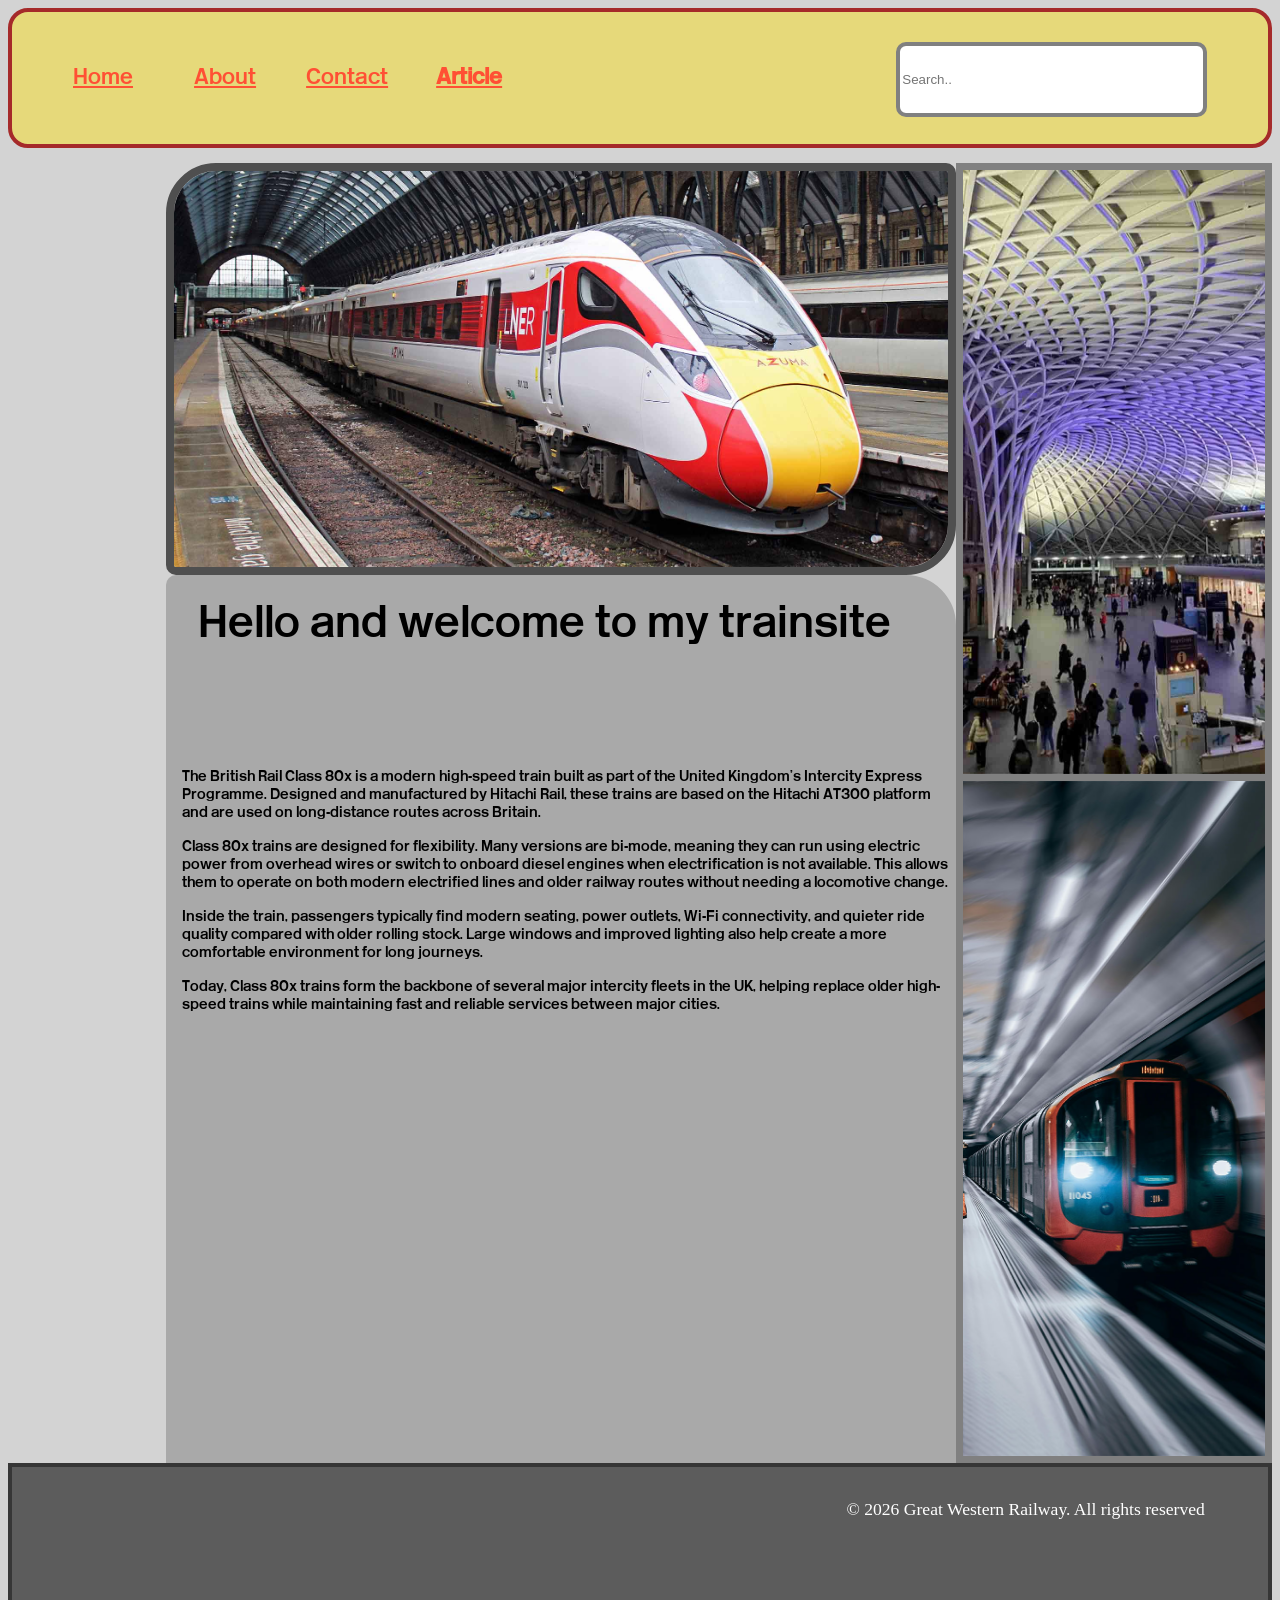
<file: index.html>
<!DOCTYPE html>
<html lang="en">
<head>
  <meta charset="UTF-8">
  <meta name="viewport" content="width=device-width, initial-scale=1.0">
  <link rel="stylesheet" href="css/style.css">
  <title>British Rail Trains</title>
</head>
<body id="wrapper">
  <nav id="header">
    <button id="burger">☰</button>
    <section id="links">
      <a id="link1" href="home.html"><div>Home</div></a>
      <a id="link2" href="AboutUs.html"><div>About</div></a>
      <a id="link3" href="ContactUs.html"><div>Contact</div></a>
      <a id="link4" class="active" href="index.html"><div>Article</div></a>
    </section>
    <section id="sokbar">
      <input type="text" placeholder="Search..">
    </section>
  </nav>
  <div id="model_picture">
    <img src="img/class_801_british-rail.jpg" alt="British Railway Class 80x docked at Kings Cross" >
  </div>
  <section id="section">
    <section id="section1">Hello and welcome to my <br class="mobile-line_break">trainsite</section>
    <section id="section2">The British Rail Class 80x is a modern high-speed train built as part of the United Kingdom’s Intercity Express Programme. Designed and manufactured by Hitachi Rail, these trains are based on the Hitachi AT300 platform and are used on long-distance routes across Britain.
      <p></p>
      Class 80x trains are designed for flexibility. Many versions are bi-mode, meaning they can run using electric power from overhead wires or switch to onboard diesel engines when electrification is not available. This allows them to operate on both modern electrified lines and older railway routes without needing a locomotive change.
      <p></p>
      Inside the train, passengers typically find modern seating, power outlets, Wi-Fi connectivity, and quieter ride quality compared with older rolling stock. Large windows and improved lighting also help create a more comfortable environment for long journeys.
      <p></p>
      Today, Class 80x trains form the backbone of several major intercity fleets in the UK, helping replace older high-speed trains while maintaining fast and reliable services between major cities.</section>
  </section>
  <div id="pic1">
    <img src="./img/kingscrossstation.jpg" alt="Overview picture of Kings cross train station">
  </div>
  <div id="pic2">
    <img src="./img/redstationtrain.jpg" alt="Overview picture of Kings cross train station">
  </div>
  <div id="footer">© 2026 Great Western Railway. All rights reserved</div>
  <script src="script.js"></script>
</body>
</html>
</file>
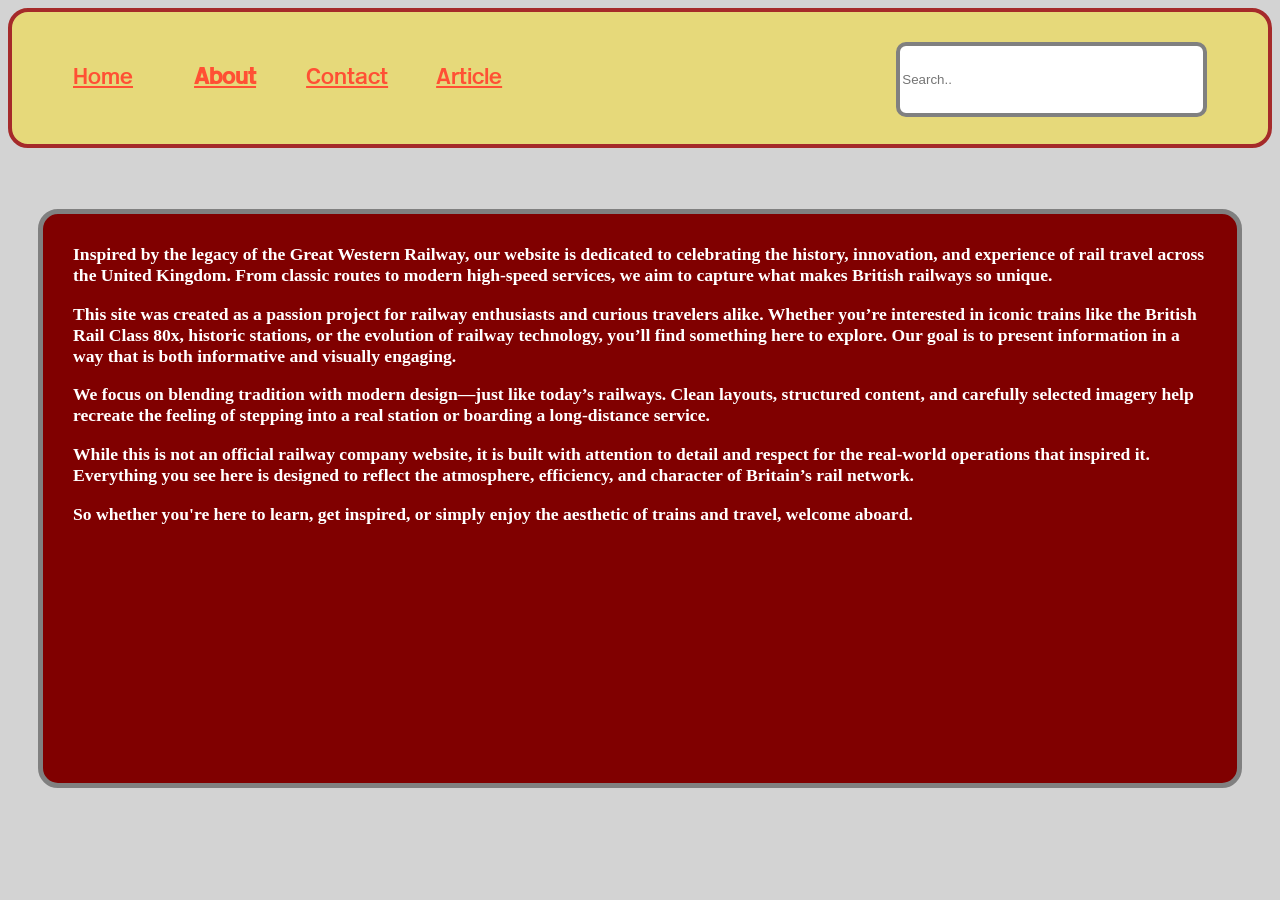
<file: aboutus.html>
<!DOCTYPE html>
<html lang="en">
<head>
  <meta charset="UTF-8">
  <meta name="viewport" content="width=device-width, initial-scale=1.0">
  <link rel="stylesheet" href="css/style.css">
  <title>About us</title>
</head>
<body id="aboutuswrapper">
  <nav id="header">
    <button id="burger">☰</button>
    <section id="links">
      <a id="link1" href="home.html">Home</a>
      <a id="link2" class="active" href="AboutUs.html">About</a>
      <a id="link3" href="ContactUs.html">Contact</a>
      <a id="link4" href="index.html">Article</a>
    </section>
    <section id="sokbar">
      <input type="text" placeholder="Search..">
    </section>
  </nav>
    <section id="abouttext">
      Inspired by the legacy of the Great Western Railway, our website is dedicated to celebrating the history, innovation, and experience of rail travel across the United Kingdom. From classic routes to modern high-speed services, we aim to capture what makes British railways so unique.<p></p>
      This site was created as a passion project for railway enthusiasts and curious travelers alike. Whether you’re interested in iconic trains like the British Rail Class 80x, historic stations, or the evolution of railway technology, you’ll find something here to explore. Our goal is to present information in a way that is both informative and visually engaging.<p></p>
      We focus on blending tradition with modern design—just like today’s railways. Clean layouts, structured content, and carefully selected imagery help recreate the feeling of stepping into a real station or boarding a long-distance service.<p></p>
      While this is not an official railway company website, it is built with attention to detail and respect for the real-world operations that inspired it. Everything you see here is designed to reflect the atmosphere, efficiency, and character of Britain’s rail network.<p></p>
      So whether you're here to learn, get inspired, or simply enjoy the aesthetic of trains and travel, welcome aboard.
    </section>
    <script src="script.js"></script>
</body>
</html>
</file>
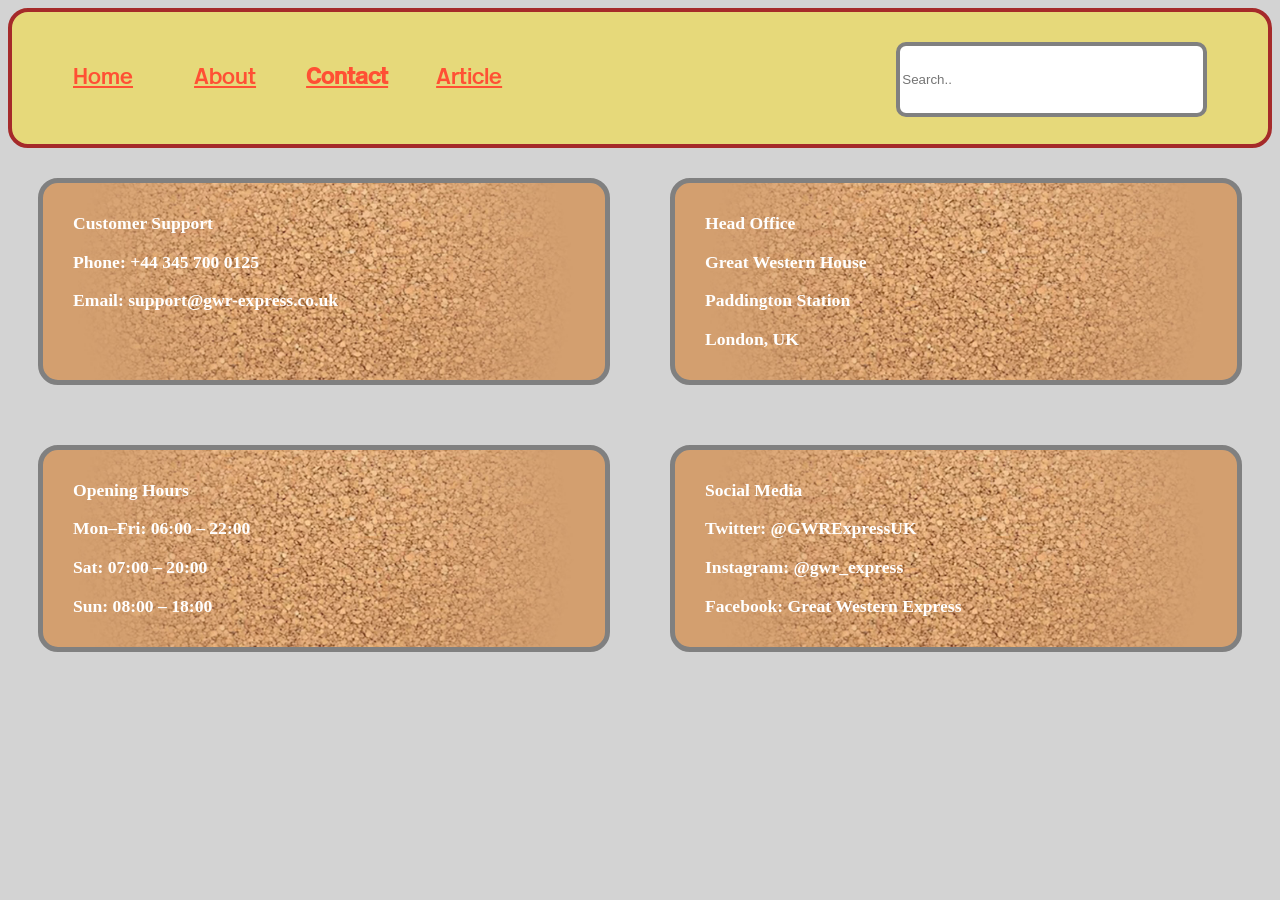
<file: ContactUs.html>
<!DOCTYPE html>
<html lang="en">
<head>
  <meta charset="UTF-8">
  <meta name="viewport" content="width=device-width, initial-scale=1.0">
  <link rel="stylesheet" href="css/style.css">
  <title>Contacts</title>
</head>
<body id="contactswrapper">
  <nav id="header">
    <button id="burger">☰</button>
    <section id="links">
      <a id="link1" href="home.html">Home</a>
      <a id="link2" href="AboutUs.html">About</a>
      <a id="link3" class="active" href="ContactUs.html">Contact</a>
      <a id="link4" href="index.html">Article</a>
    </section>
    <section id="sokbar">
      <input type="text" placeholder="Search..">
    </section>
  </nav>
  <section id="textbox1">
    <b>Customer Support</b><p></p>
    Phone: +44 345 700 0125<p></p>
    Email: support@gwr-express.co.uk<p></p>
  </section>
  <section id="textbox2">
    <b>Head Office</b><p></p>
    Great Western House<p></p>
    Paddington Station<p></p>
    London, UK
  </section>
  <section id="textbox3">
    <b>Opening Hours</b><p></p>
    Mon–Fri: 06:00 – 22:00<p></p>
    Sat: 07:00 – 20:00<p></p>
    Sun: 08:00 – 18:00
</section>
  <section id="textbox4">
    <b>Social Media</b><p></p>
    Twitter: @GWRExpressUK<p></p>
    Instagram: @gwr_express<p></p>
    Facebook: Great Western Express
  </section>
  <script src="script.js"></script>
</body>
</html>
</file>
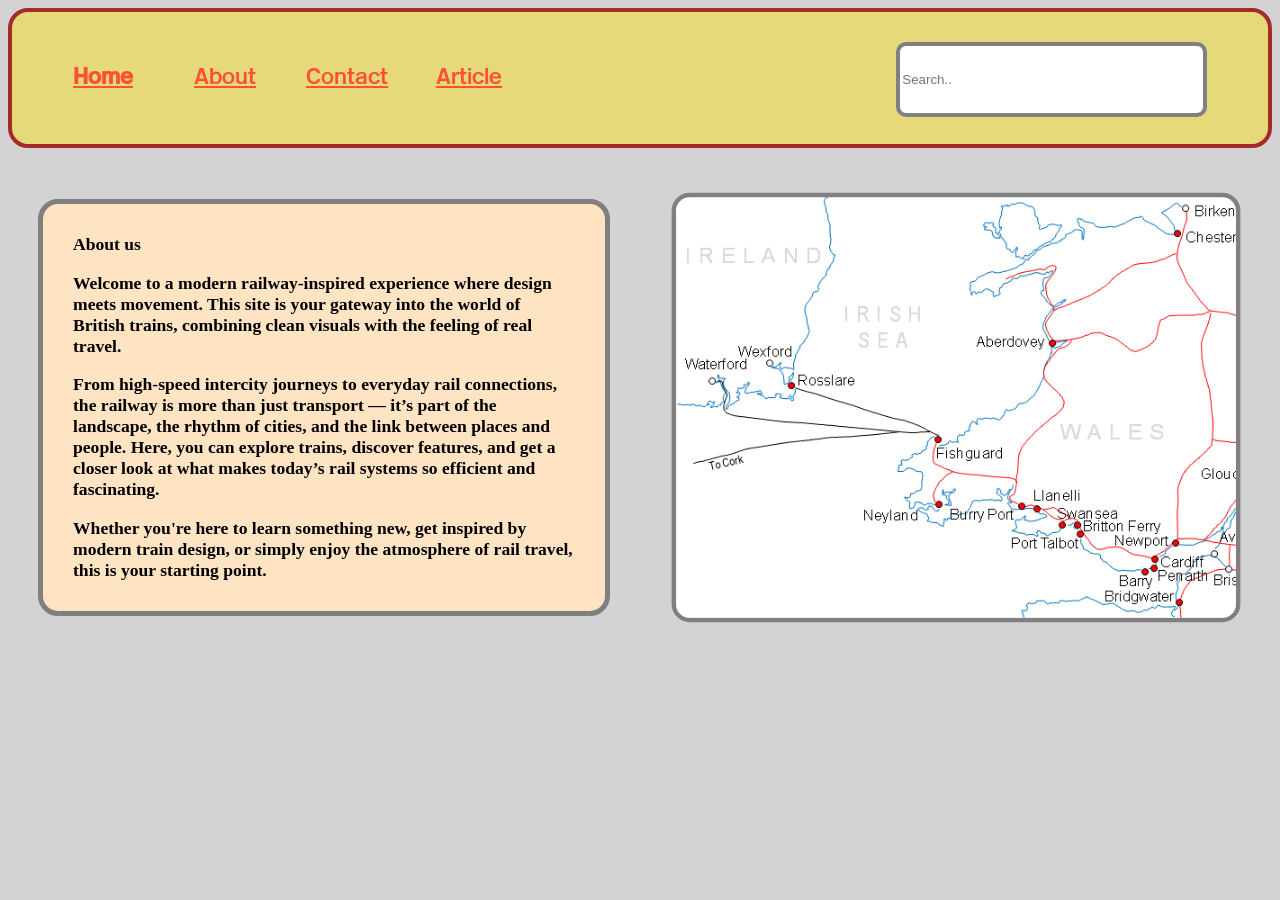
<file: home.html>
<!DOCTYPE html>
<html lang="en">
<head>
  <meta charset="UTF-8">
  <meta name="viewport" content="width=device-width, initial-scale=1.0">
  <link rel="stylesheet" href="css/style.css">
  <title>British Rail Trains</title>
</head>
<body id="homewrapper">
  <nav id="header">
    <button id="burger">☰</button>
    <section id="links">
      <a id="link1" class="active" href="home.html">Home</a>
      <a id="link2" href="AboutUs.html">About</a>
      <a id="link3" href="ContactUs.html">Contact</a>
      <a id="link4" href="index.html">Article</a>
    </section>
    <section id="sokbar">
      <input type="text" placeholder="Search..">
    </section>
  </nav>
  <section id="homeimage">
    <img src="./img/GWR_map.png" alt="a map of thee Great Western Railroad system">
  </section>
  <section id="hometext">
    <b>About us</b><p></p>
      
      Welcome to a modern railway-inspired experience where design meets movement. This site is your gateway into the world of British trains, combining clean visuals with the feeling of real travel.<p></p>
      
      From high-speed intercity journeys to everyday rail connections, the railway is more than just transport — it’s part of the landscape, the rhythm of cities, and the link between places and people. Here, you can explore trains, discover features, and get a closer look at what makes today’s rail systems so efficient and fascinating.<p></p>
      
      Whether you're here to learn something new, get inspired by modern train design, or simply enjoy the atmosphere of rail travel, this is your starting point.
  </section>
  <script src="script.js"></script>
</body>
</html>
</file>
<file: css/style.css>
:root {
  --wrapper-basics: lightgray;
}

#wrapper {
  display: grid;
  background-color: var(--wrapper-basics);
  height: 180vh;
  grid-template-columns: 0.4fr repeat(2, 1fr) 0.8fr;
  grid-template-rows: 0.75fr repeat(5, 1fr) 0.8fr;
  grid-template-areas: 
  "hd hd hd hd"
  "pl mp mp p1"
  "pl mp mp p1"
  "pl sn sn p1"
  "pl sn sn p2"
  "pl sn sn p2"
  "ft ft ft ft";
}

#header {
  height: 8vh;
  display: grid;
  grid-area: hd;
  font-size: 1.5rem;
  border-radius: 20px;
  border: 4px solid brown;
  background-color: rgba(255, 225, 0, 0.422);
  padding: 30px;
  grid-template-columns: 1fr 1fr 0.8fr;
  grid-template-rows: 1fr;
  grid-template-areas: "links links sokbar";
}
#burger {
  display: none;
  font-size: 2rem;
  background: none;
  border: none;
  cursor: pointer;
}
#links a{color: rgb(359, 80, 52); justify-self: center;}
#links {
  grid-area: links;
  display: grid;
  grid-template-areas: 
  "link1 link2 link3 link4 blanc";
  grid-template-columns: 1fr 1fr 1fr 1fr 3fr;
  align-self: center;
}
#link1 {grid-area: link1} #link2 {grid-area: link2} #link3 {grid-area: link3} #link4 {grid-area: link4} #blanc {grid-area: blanc;}
#sokbar {
  border-radius: 10px;
  margin-right: 10%;
  grid-area: sokbar;
}
#sokbar input{
  width: 97%;
  height: 90%;
  border-radius: 10px;
  object-fit: cover;
  object-position:center;
  border: 4px solid gray;
}

@font-face{
  font-family: british_rail_font;
  src: url('../misc/fonts/britrln_.ttf');
}
#header , #section1, #section2{
  font-family: british_rail_font;
}

#model_picture {
  border-radius: 50px 10px 50px 10px;
  grid-area: mp;
  border: 8px solid rgb(79, 79, 79);
  overflow: hidden;
  align-items: center;
  justify-content: center;
}

#model_picture img{
  width: 100%;
  height: 100%;
  object-fit: cover;
  object-position:center;
}

#section {
  grid-area: sn;
  display: grid;
  grid-template-columns: 1fr;
  grid-template-rows: 20% 80%;
  grid-template-areas: 
  "s1"
  "s2";
  background-color: darkgray;
  /*border: 4px solid red;*/
  border-radius: 10px 50px 0px 0px;
}
#section1 {
  grid-area: s1;
  font-size: 3rem;
  padding: 3% 0 0 4%;
  /*border: 4px solid blue;*/
}
#section2 {
  grid-area: s2;
  font-size: 1rem;
  padding: 2% 0 0 2%;
  /*border: 4px solid green;*/
}

#pic1{
  grid-area: p1;
  border: 7px solid gray;
  overflow: hidden;
  align-items: center;
  justify-content: center;
  max-height: 75vh;
}
#pic1 img{
  object-fit: cover;
  object-position:center;
  width: 100%;
  height: 100%;
}
#pic2{
  grid-area: p2;
  border: 7px solid gray;
  border-top: 0;
  overflow: hidden;
  align-items: center;
  justify-content: center;
  min-height: 75vh;
}
#pic2 img{
  object-fit: cover;
  object-position:center;
  width: 100%;
  height: 100%;
}

#footer {
  grid-area: ft;
  background-color: rgb(92, 92, 92);
  border: 4px solid rgb(54, 54, 54);
  color: white;
  padding: 2.5% 5% 0 0%;
  text-align: right;
  font-size: 1.1rem;
}

.mobile-line_break {
  display: none;
}

.active{font-weight: bolder;}


/*home.html*/

#homewrapper {
  display: grid;
  background-color: var(--wrapper-basics);
  height: 90vh;
  grid-template-columns: 1fr 1fr;
  grid-template-rows: 0.75fr 1fr 0.8fr;
  grid-template-areas: 
  "hd hd"
  "text img"
  "sd sd"
}

#homeimage{
  grid-area: img;
  overflow: hidden;
  align-items: center;
  justify-content: center;
  border: 5px rgb(128, 128, 128) solid;
  object-fit: cover;
  object-position:center;
  background-repeat: no-repeat;
  scale: 90%;
  border-radius: 20px;
  margin: 0px;
}

#hometext{
  grid-area: text;
  background-color: bisque;
}


/*ContactUs.html*/

#contactswrapper {
  display: grid;
  background-color: var(--wrapper-basics);
  height: 90vh;
  grid-template-columns: repeat(2, 1fr);
  grid-template-rows: 0.75fr repeat(2, 1fr) 0.8fr;
  grid-template-areas: 
  "hd hd"
  "t1 t2"
  "t3 t4"
}

#textbox1{grid-area: t1;}#textbox2{grid-area: t2;}#textbox3{grid-area: t3;}#textbox4{grid-area: t4;}
#textbox1, #textbox2, #textbox3, #textbox4 {
  background-image: url(../img/corkbackground2.jpg);
  background-color: rgba(210, 180, 140, 0.5);
  background-position: center;
  background-size: cover;
  color: rgb(255, 255, 255);
  font-size: 1.4rem;
}

#textbox1, #textbox2, #textbox3, #textbox4, #abouttext, #hometext{
  padding: 30px;
  border-radius: 20px;
  margin: 30px;
  border: 5px rgb(128, 128, 128) solid;
  font-weight: 550;
  font-family: roboto;
  font-size: 1.1rem;
}


/*AboutUs.html*/

#aboutuswrapper {
  display: grid;
  background-color: var(--wrapper-basics);
  height: 90vh;
  grid-template-columns: 1fr;
  grid-template-rows: 0.75fr 2fr 0.8fr;
  grid-template-areas: 
  "hd"
  "txt"
  "txt"
}

#abouttext{
  grid-area: txt;
  background-color: maroon;
  color: white;
}


@media screen and (max-width: 650px){
  #wrapper {
    grid-template-areas:
    "hd"
    "mp"
    "mp"
    "sn"
    "sn"
    "sn"
    "sn"
    "sn"
    "ft";
    grid-template-columns: 1fr;
    grid-template-rows: repeat(8, 1fr) 0.8fr;
    height: 120vh;
  }
  #header {
    grid-template-rows: 
    "";
    font-size: 0.8rem;
    padding: 10px;
    height: 60%;
  }
  #pl,#pic1,#pic2 {
    display: none;
  }
  #sokbar input{width: 90%; height: 88%;}
  #section1{font-size: 1.7rem}
  #section2{font-size: 1rem;}
  #links{font-size: 1rem;grid-template-columns: 1fr 1fr 1fr 1fr 0.5fr;}
  #sokbar{margin-right: 0;}
  .mobile-line_break {display: inline}
  #footer{padding: 4% 6% 0 0%;}
  #aboutuswrapper {grid-template-rows: 0.75fr 5fr; height: 150vh;}
  #homewrapper {grid-template-rows: 0.75fr 2fr 0.2fr; grid-template-areas:"hd""img""text"; grid-template-columns: 1fr;}
   #burger {
    display: block;
  }

  #links {
    display: none; /* hidden by default */
    flex-direction: column;
    gap: 10px;
    background-color: rgba(255, 225, 0, 0.9);
    position: absolute;
    top: 100%;
    left: 0;
    width: 100%;
    padding: 10px;
  }

  #links.active {
    display: flex; /* show when active */
  }

  #header {
    position: relative;
  }
}

@media screen and (max-width:754px) {
  #wrapper {
    height: 190vh;
  }
}

@media screen and (max-width:682px) {
  #wrapper {
    height: 200vh;
  }
}
</file>
